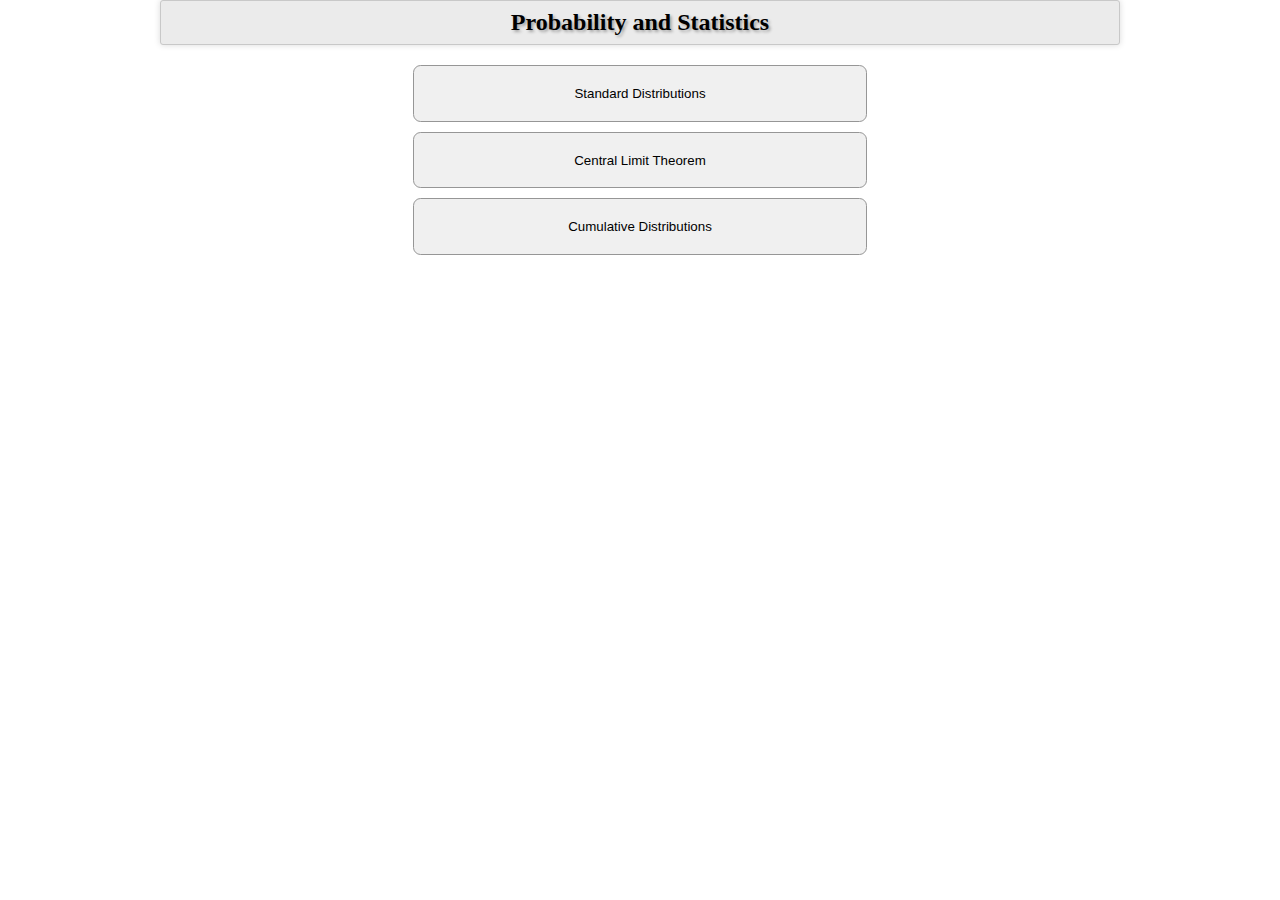
<file: index.html>
<!DOCTYPE html>
<html lang="en">

<head id="home">
	<meta charset="UTF-8">
	<meta name="viewport" content="width=device-width, initial-scale=1.0">
	<link rel="stylesheet" href="css/style_home.css">
	<title>MTL Virtual Lab</title>
</head>

<body>
	<h2>Probability and Statistics</h2>

	<a href="standard_distributions/index.html"><input type="button" value="Standard Distributions"></a><br>
	<a href="central_limit_theorem/index.html"><input type="button" value="Central Limit Theorem"></a><br>
	<a href="cumulative_distributions/index.html"><input type="button" value="Cumulative Distributions"></a><br>
	
</body>

</html>
</file>
<file: css/style_home.css>
body{
	width: 960px;
	margin: auto;
	justify-content: center;
	text-align: center;
}

h2 {
	text-shadow: 2px 2px 3px rgba(0, 0, 0, 0.3);
	padding: 8px;
	text-align: center;
	background-color: rgb(235, 235, 235);
	border: solid 1px rgb(200, 200, 200);
	border-radius: 3px;
	position: relative;
	margin: 0px 0px 10px 0px;
	box-shadow: 0px 0px 6px rgba(0, 0, 0, 0.15);
}

input {
	border: 1px solid rgb(150, 150, 150);
	border-radius: 0.2cm;
	padding: 6px;
	background-color: rgb(240, 240, 240);
	margin: auto;
	margin-top: 10px;
	width: 12cm;
	height: 1.5cm;
	align-self: center;
}

input[type="button"]:hover {
	background-color: rgb(210, 210, 210);
}
</file>
